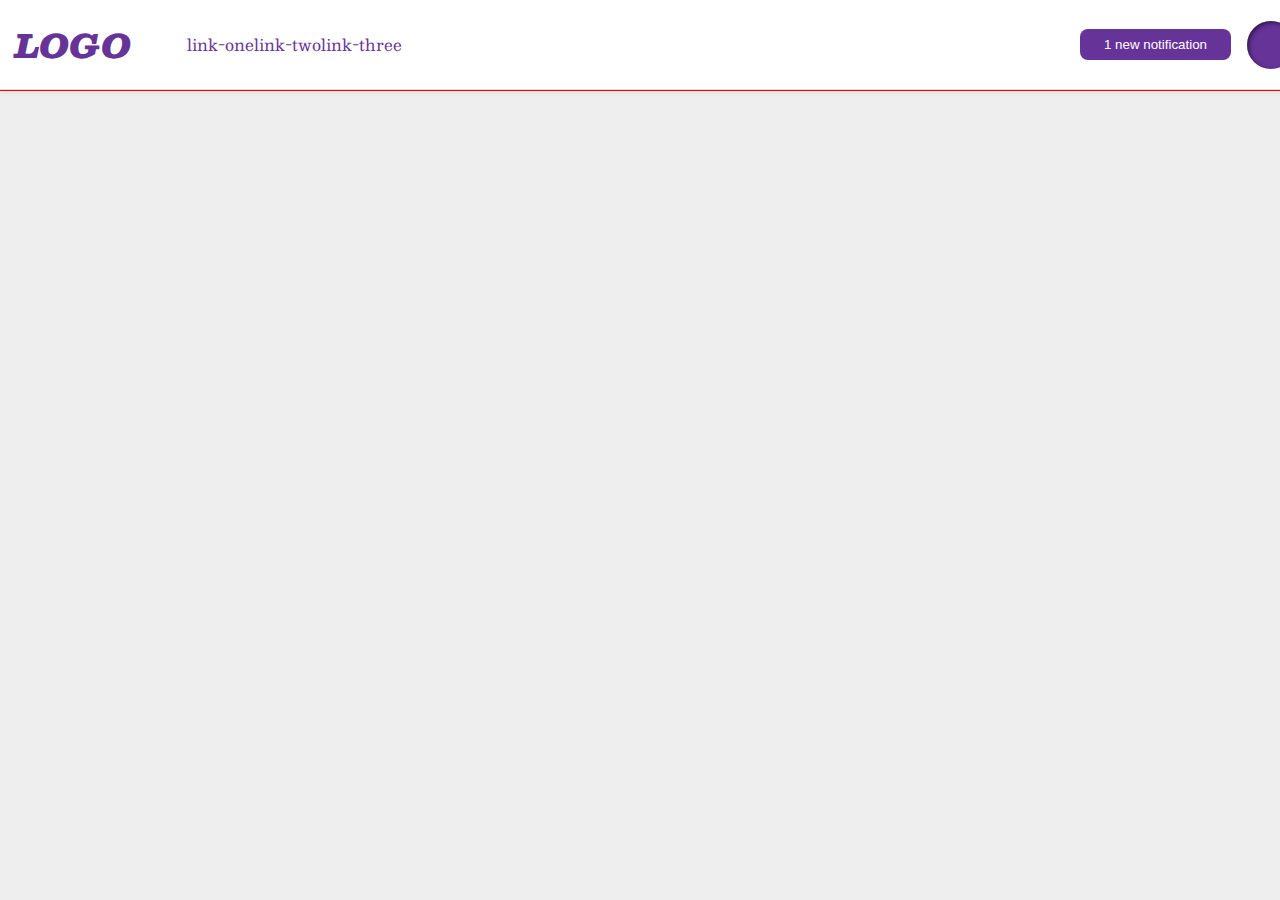
<file: foundations/flex/03-flex-header-2/index.html>
<!DOCTYPE html>
<html lang="en">
  <head>
    <meta charset="UTF-8">
    <meta http-equiv="X-UA-Compatible" content="IE=edge">
    <meta name="viewport" content="width=device-width, initial-scale=1.0">
    <title>Flex Header 2</title>
    <link rel="stylesheet" href="style.css">
  </head>
  <body>
    <div class="header">
      <div class="left-side">
        <div class="logo">
          LOGO
        </div>
        <ul class="links">
          <li><a href="https://google.com">link-one</a></li>
          <li><a href="https://google.com">link-two</a></li>
          <li><a href="https://google.com">link-three</a></li>
        </ul>
      </div>
      
      <div class="right-side">
        <button class="notifications">
          1 new notification
        </button>
        <div class="profile-image"></div>
      </div>
      
    </div>
  </body>
</html>
</file>
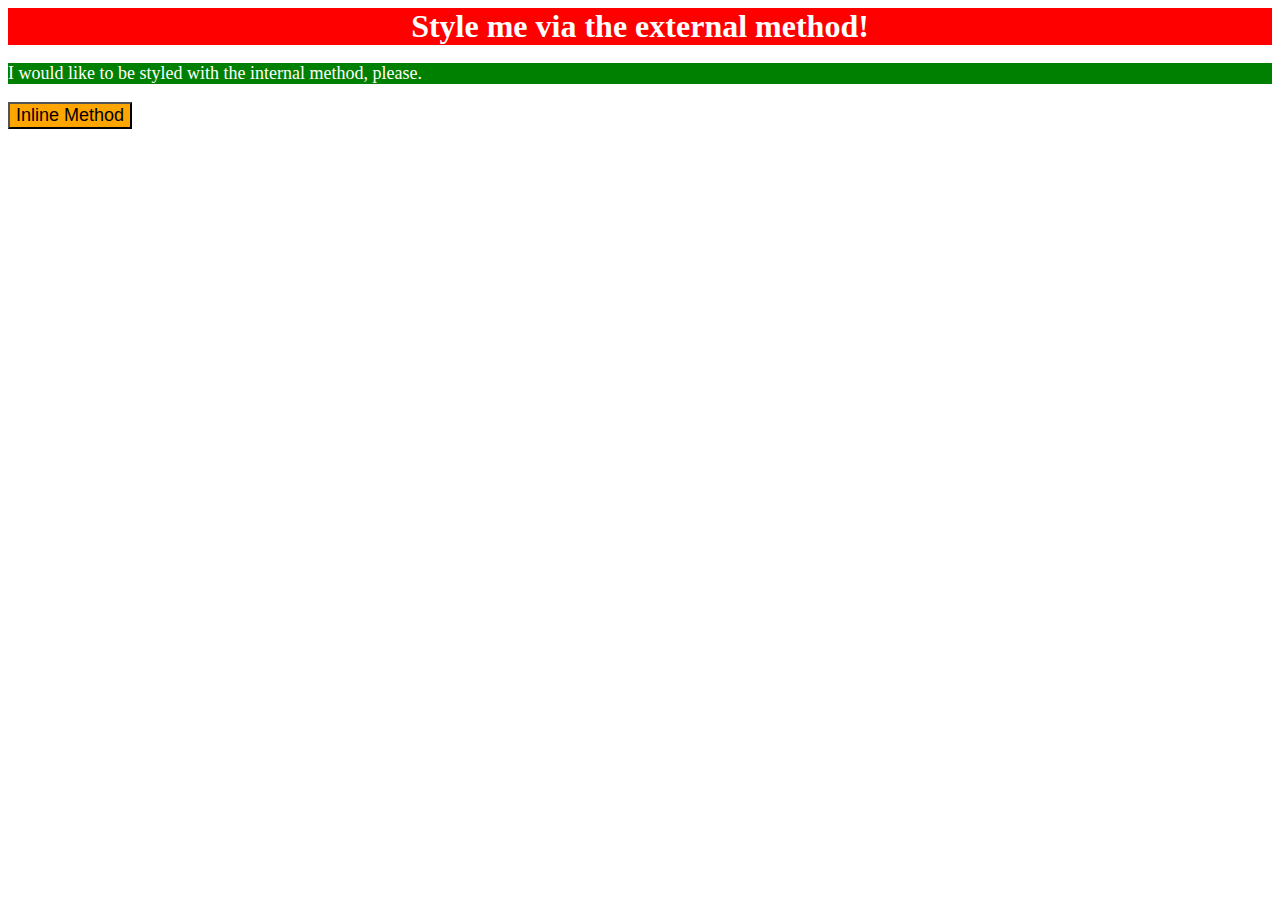
<file: foundations/intro-to-css/01-css-methods/index.html>
<!DOCTYPE html>
<html lang="en">
  <head>
    <meta charset="UTF-8">
    <meta http-equiv="X-UA-Compatible" content="IE=edge">
    <meta name="viewport" content="width=device-width, initial-scale=1.0">
    <link rel="stylesheet" href="./styles/styles.css">
    <title>Methods for Adding CSS</title>
    <style>
      p {
        background-color: green;
        color: white;
        font-size: 18px;
      }
    </style>
  </head>
  <body>
    <div>Style me via the external method!</div>
    <p>I would like to be styled with the internal method, please.</p>
    <button style="background-color: orange; font-size: 18px;">Inline Method</button>
  </body>
</html>
</file>
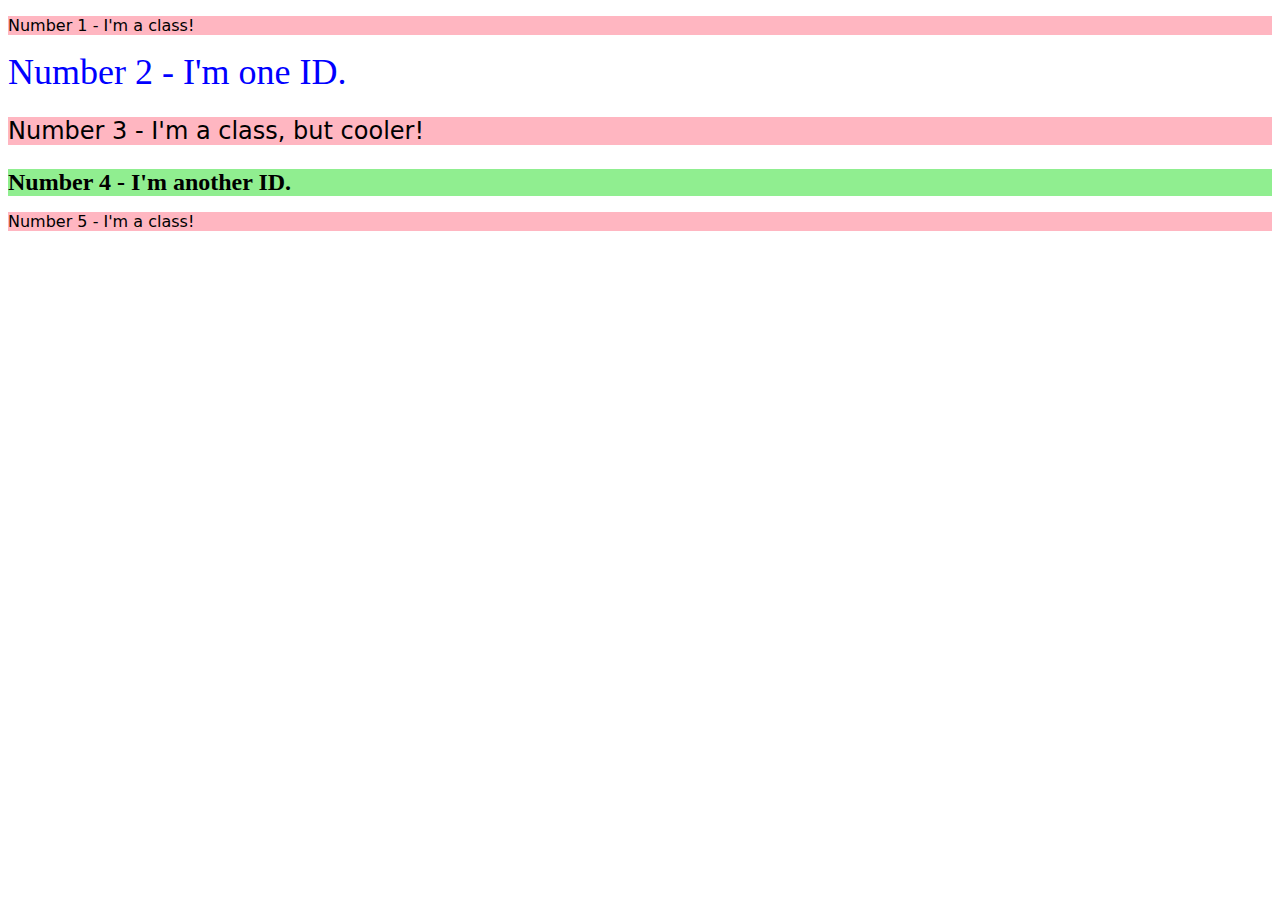
<file: foundations/intro-to-css/02-class-id-selectors/index.html>
<!DOCTYPE html>
<html lang="en">
  <head>
    <meta charset="UTF-8">
    <meta http-equiv="X-UA-Compatible" content="IE=edge">
    <meta name="viewport" content="width=device-width, initial-scale=1.0">
    <title>Class and ID Selectors</title>
    <link rel="stylesheet" href="style.css">
  </head>
  <body>
    <p class="odd">Number 1 - I'm a class!</p>
    <div id="second">Number 2 - I'm one ID.</div>
    <p id="third" class="odd font24">Number 3 - I'm a class, but cooler!</p>
    <div id="fourth" class="font24">Number 4 - I'm another ID.</div>
    <p class="odd" >Number 5 - I'm a class!</p>
  </body>
</html>
</file>
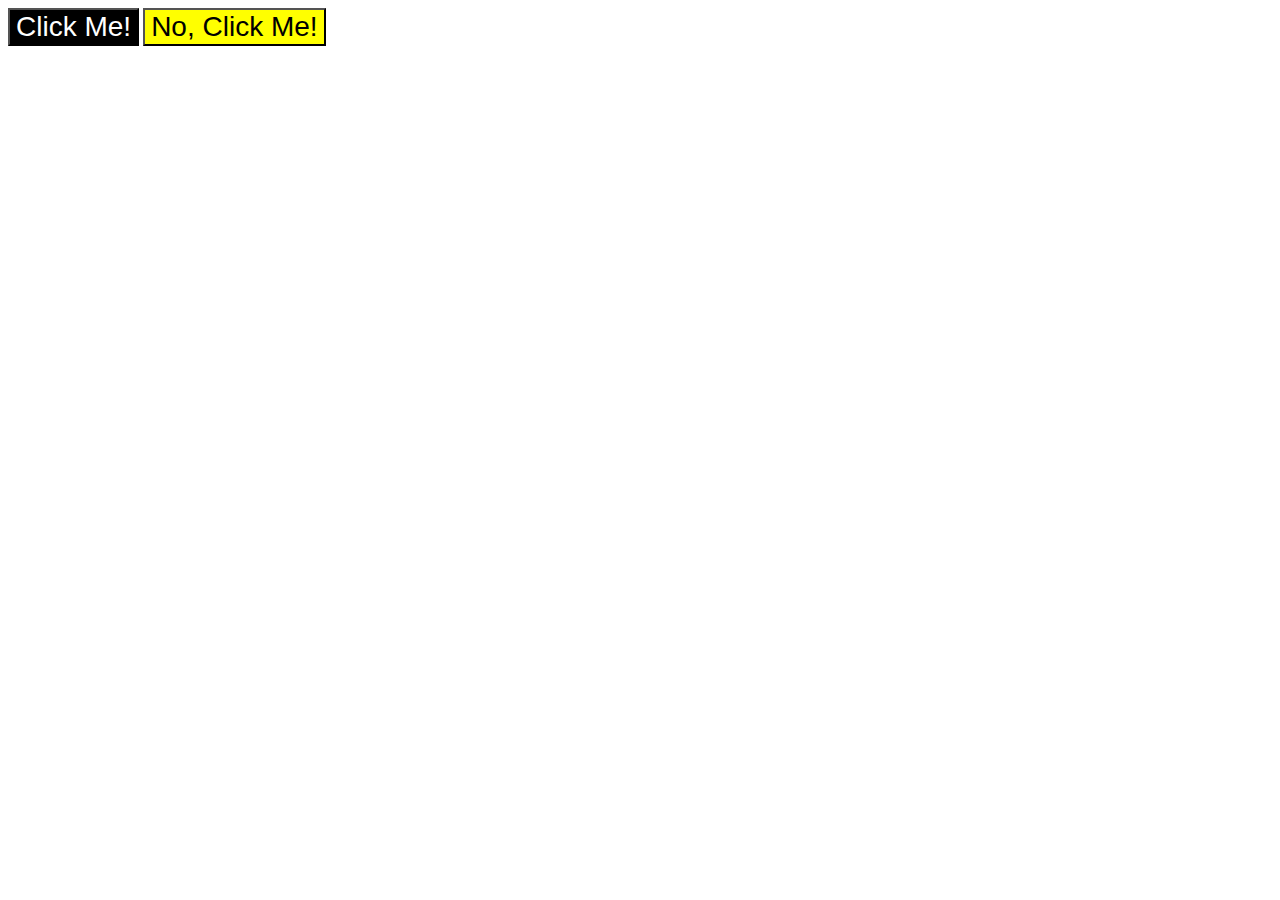
<file: foundations/intro-to-css/03-grouping-selectors/index.html>
<!DOCTYPE html>
<html lang="en">
  <head>
    <meta charset="UTF-8">
    <meta http-equiv="X-UA-Compatible" content="IE=edge">
    <meta name="viewport" content="width=device-width, initial-scale=1.0">
    <title>Grouping Selectors</title>
    <link rel="stylesheet" href="style.css">
  </head>
  <body>
    <button class="first shared">Click Me!</button>
    <button class="second shared">No, Click Me!</button>
  </body>
</html>
</file>
<file: foundations/flex/03-flex-header-2/style.css>
/* this is some magical font-importing.  
you'll learn about it later. */
@import url('https://fonts.googleapis.com/css2?family=Besley:ital,wght@0,400;1,900&display=swap');

body {
  margin: 0;
  background: #eee;
  font-family: Besley, serif;
}

.header {
  background: white;
  border-bottom: 1px solid #ddd;
  box-shadow: 0 0 8px rgba(0,0,0,.1);
}

.profile-image {
  background: rebeccapurple;
  box-shadow: inset 2px 2px 4px rgba(0,0,0,.5);
  border-radius: 50%;
  width: 48px;
  height: 48px;
}

.logo {
  color: rebeccapurple;
  font-size: 32px;
  font-weight: 900;
  font-style: italic;
}

button {
  border: none;
  border-radius: 8px;
  background: rebeccapurple;
  color: white;
  padding: 8px 24px;
}

a {
  /* this removes the line under our links */
  text-decoration: none;
  color: rebeccapurple;
}

ul {
  list-style-type: none;
}


/* SOLUTION */

.header {
  outline: 1px solid red; 
  display: flex;
  width: 100%;
  padding: 15px;
  justify-content: space-between;
}

.header ul {
  display: flex;
}

.right-side, .left-side {
  display: flex;
  align-items: center;
  gap: 16px;
}
</file>
<file: foundations/intro-to-css/01-css-methods/styles/styles.css>
div {
    /* a red background, white text, a font size of 32px, center aligned, and bold */
    background:
        red;
    color: white;
    font-size: 32px;
    text-align: center;
    font-weight: bold;
}
</file>
<file: foundations/intro-to-css/02-class-id-selectors/style.css>
.odd {
    background-color: lightpink;
    font-family: 'Verdana', 'DejaVu Sans', 'sans-serif';
}

#second {
    color: blue;
    font-size: 36px;
}

#fourth {
    background-color: lightgreen;
    font-size: 24px;
    font-weight: bold;
}

.font24 {
    font-size: 24px;
}
</file>
<file: foundations/intro-to-css/03-grouping-selectors/style.css>
.first {
    background-color: black;
    color: white;
}

.second {
    background-color: yellow;
}

.shared {
    font-size: 28px;
    font-family: Helvetica, "Times New Roman", sans-serif;
}
</file>
